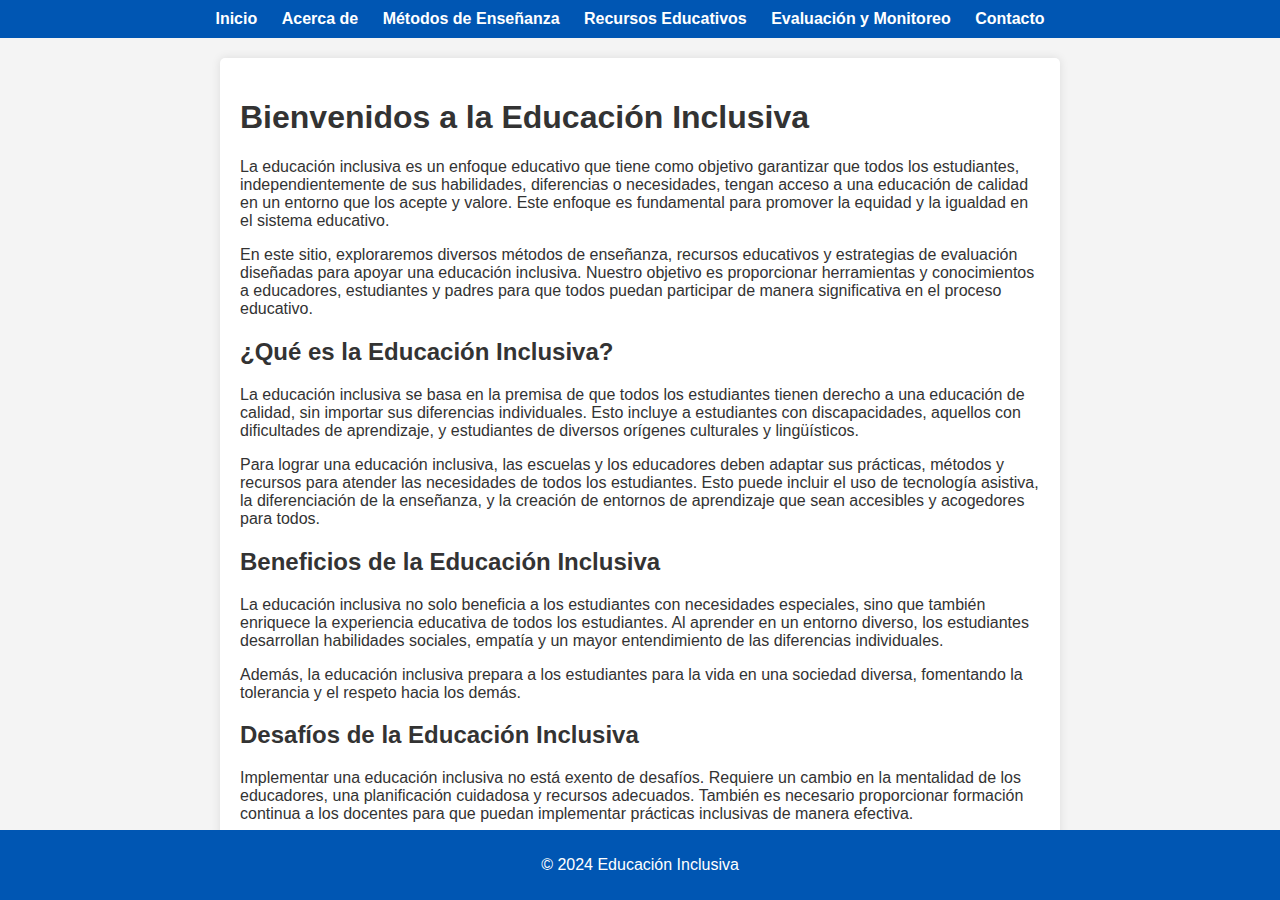
<file: index.html>
<!DOCTYPE html>
<html lang="es">
<head>
    <meta charset="UTF-8">
    <meta name="viewport" content="width=device-width, initial-scale=1.0">
    <title>Educación Inclusiva</title>
    <link rel="stylesheet" href="styles.css">
</head>
<body>
    <header>
        <nav>
            <ul>
                <li><a href="index.html">Inicio</a></li>
                <li><a href="acerca.html">Acerca de</a></li>
                <li><a href="metodos.html">Métodos de Enseñanza</a></li>
                <li>
                    <a href="recursos.html">Recursos Educativos</a>
                    <ul class="submenu">
                        <li><a href="materiales-maestros.html">Materiales para Maestros</a></li>
                        <li><a href="herramientas-estudiantes.html">Herramientas para Estudiantes</a></li>
                    </ul>
                </li>
                <li><a href="evaluacion.html">Evaluación y Monitoreo</a></li>
                <li><a href="contacto.html">Contacto</a></li>
            </ul>
        </nav>
    </header>
    <main>
        <h1>Bienvenidos a la Educación Inclusiva</h1>
        <p>La educación inclusiva es un enfoque educativo que tiene como objetivo garantizar que todos los estudiantes, independientemente de sus habilidades, diferencias o necesidades, tengan acceso a una educación de calidad en un entorno que los acepte y valore. Este enfoque es fundamental para promover la equidad y la igualdad en el sistema educativo.</p>
        <p>En este sitio, exploraremos diversos métodos de enseñanza, recursos educativos y estrategias de evaluación diseñadas para apoyar una educación inclusiva. Nuestro objetivo es proporcionar herramientas y conocimientos a educadores, estudiantes y padres para que todos puedan participar de manera significativa en el proceso educativo.</p>
        <h2>¿Qué es la Educación Inclusiva?</h2>
        <p>La educación inclusiva se basa en la premisa de que todos los estudiantes tienen derecho a una educación de calidad, sin importar sus diferencias individuales. Esto incluye a estudiantes con discapacidades, aquellos con dificultades de aprendizaje, y estudiantes de diversos orígenes culturales y lingüísticos.</p>
        <p>Para lograr una educación inclusiva, las escuelas y los educadores deben adaptar sus prácticas, métodos y recursos para atender las necesidades de todos los estudiantes. Esto puede incluir el uso de tecnología asistiva, la diferenciación de la enseñanza, y la creación de entornos de aprendizaje que sean accesibles y acogedores para todos.</p>
        <h2>Beneficios de la Educación Inclusiva</h2>
        <p>La educación inclusiva no solo beneficia a los estudiantes con necesidades especiales, sino que también enriquece la experiencia educativa de todos los estudiantes. Al aprender en un entorno diverso, los estudiantes desarrollan habilidades sociales, empatía y un mayor entendimiento de las diferencias individuales.</p>
        <p>Además, la educación inclusiva prepara a los estudiantes para la vida en una sociedad diversa, fomentando la tolerancia y el respeto hacia los demás.</p>
        <h2>Desafíos de la Educación Inclusiva</h2>
        <p>Implementar una educación inclusiva no está exento de desafíos. Requiere un cambio en la mentalidad de los educadores, una planificación cuidadosa y recursos adecuados. También es necesario proporcionar formación continua a los docentes para que puedan implementar prácticas inclusivas de manera efectiva.</p>
    </main>
    <footer>
        <p>© 2024 Educación Inclusiva</p>
    </footer>
</body>
</html>
</file>
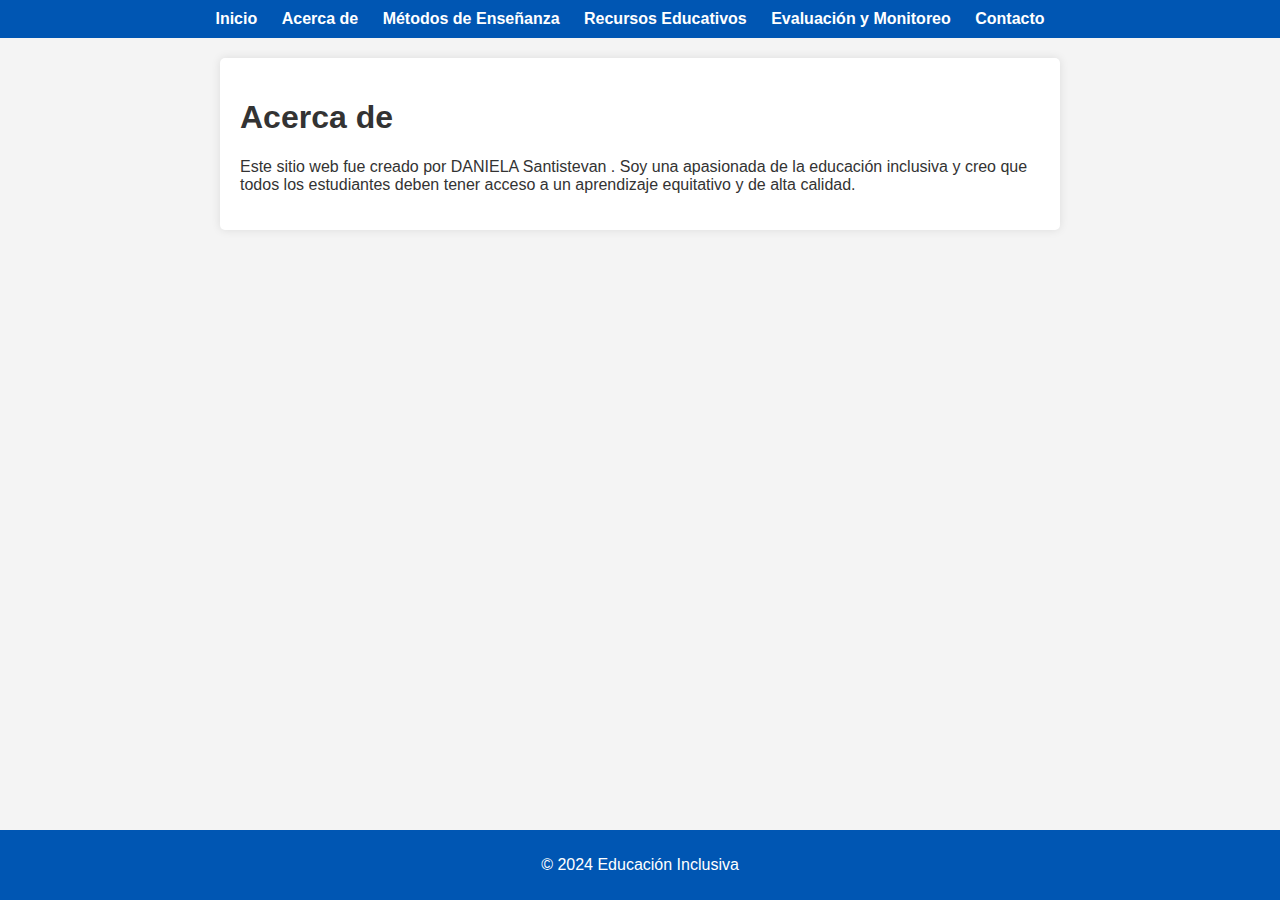
<file: acerca.html>
<!DOCTYPE html>
<html lang="es">
<head>
    <meta charset="UTF-8">
    <meta name="viewport" content="width=device-width, initial-scale=1.0">
    <title>Acerca de - Educación Inclusiva</title>
    <link rel="stylesheet" href="styles.css">
</head>
<body>
    <header>
        <nav>
            <ul>
                <li><a href="index.html">Inicio</a></li>
                <li><a href="acerca.html">Acerca de</a></li>
                <li><a href="metodos.html">Métodos de Enseñanza</a></li>
                <li>
                    <a href="recursos.html">Recursos Educativos</a>
                    <ul class="submenu">
                        <li><a href="materiales-maestros.html">Materiales para Maestros</a></li>
                        <li><a href="herramientas-estudiantes.html">Herramientas para Estudiantes</a></li>
                    </ul>
                </li>
                <li><a href="evaluacion.html">Evaluación y Monitoreo</a></li>
                <li><a href="contacto.html">Contacto</a></li>
            </ul>
        </nav>
    </header>
    <main>
        <h1>Acerca de</h1>
        <p>Este sitio web fue creado por DANIELA Santistevan </div>. Soy una apasionada de la educación inclusiva y creo que todos los estudiantes deben tener acceso a un aprendizaje equitativo y de alta calidad.</p>
    </main>
    <footer>
        <p>© 2024 Educación Inclusiva</p>
    </footer>
</body>
</html>
</file>
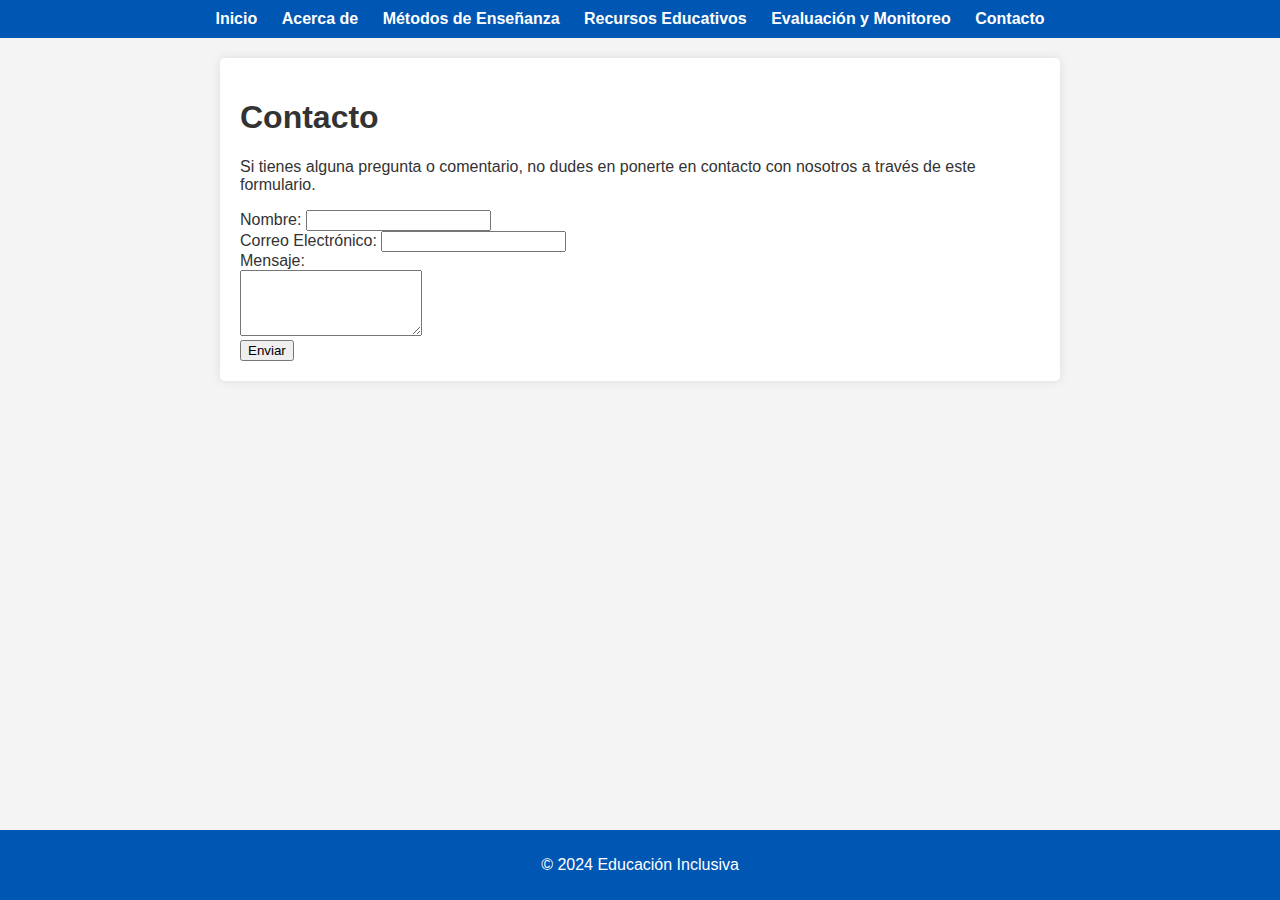
<file: contacto.html>
<!DOCTYPE html>
<html lang="es">
<head>
    <meta charset="UTF-8">
    <meta name="viewport" content="width=device-width, initial-scale=1.0">
    <title>Contacto - Educación Inclusiva</title>
    <link rel="stylesheet" href="styles.css">
</head>
<body>
    <header>
        <nav>
            <ul>
                <li><a href="index.html">Inicio</a></li>
                <li><a href="acerca.html">Acerca de</a></li>
                <li><a href="metodos.html">Métodos de Enseñanza</a></li>
                <li>
                    <a href="recursos.html">Recursos Educativos</a>
                    <ul class="submenu">
                        <li><a href="materiales-maestros.html">Materiales para Maestros</a></li>
                        <li><a href="herramientas-estudiantes.html">Herramientas para Estudiantes</a></li>
                    </ul>
                </li>
                <li><a href="evaluacion.html">Evaluación y Monitoreo</a></li>
                <li><a href="contacto.html">Contacto</a></li>
            </ul>
        </nav>
    </header>
    <main>
        <h1>Contacto</h1>
        <p>Si tienes alguna pregunta o comentario, no dudes en ponerte en contacto con nosotros a través de este formulario.</p>
        <form action="#" method="post">
            <label for="nombre">Nombre:</label>
            <input type="text" id="nombre" name="nombre" required><br>
            <label for="email">Correo Electrónico:</label>
            <input type="email" id="email" name="email" required><br>
            <label for="mensaje">Mensaje:</label><br>
            <textarea id="mensaje" name="mensaje" rows="4" required></textarea><br>
            <input type="submit" value="Enviar">
        </form>
    </main>
    <footer>
        <p>© 2024 Educación Inclusiva</p>
    </footer>
</body>
</html>
</file>
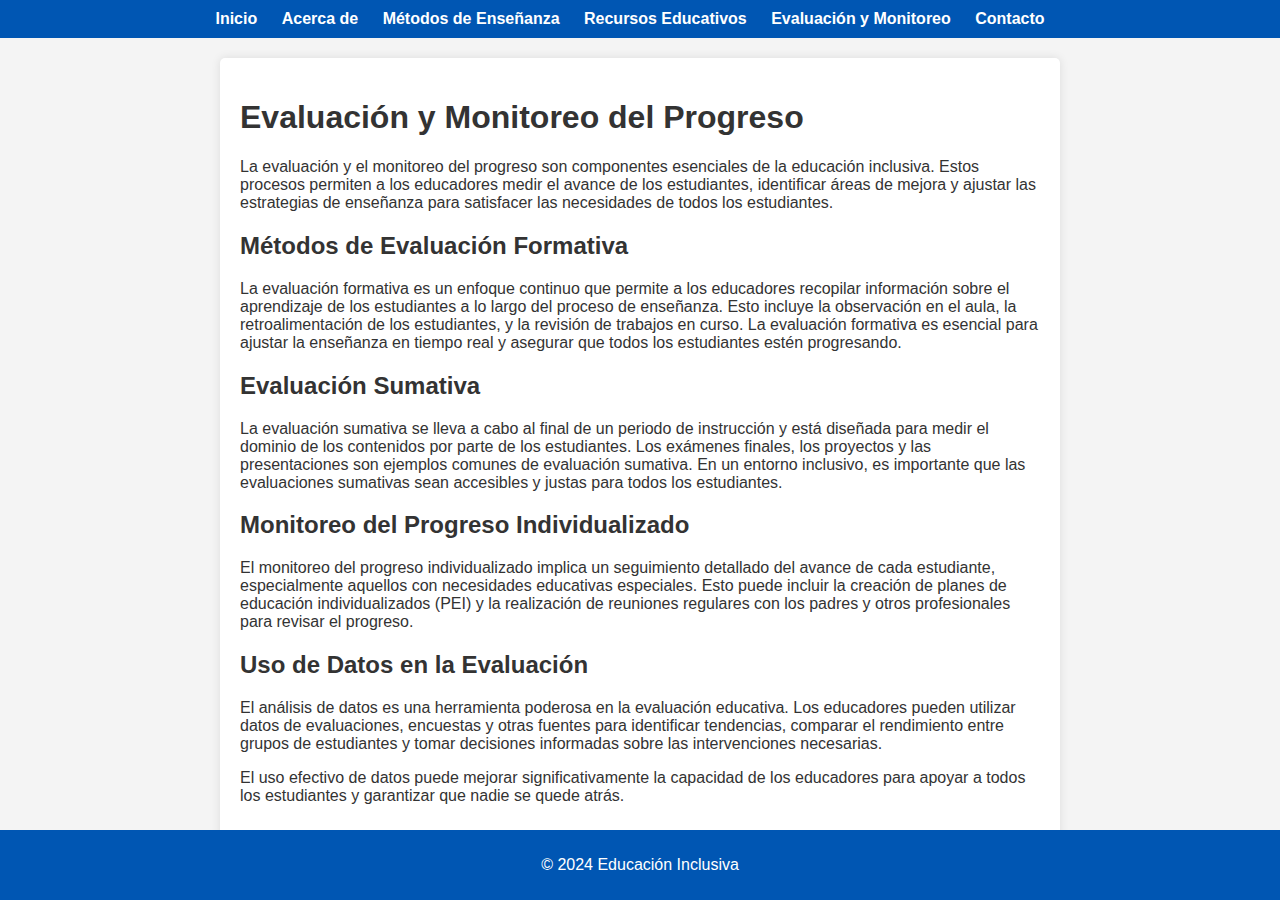
<file: evaluacion .html>
<!DOCTYPE html>
<html lang="es">
<head>
    <meta charset="UTF-8">
    <meta name="viewport" content="width=device-width, initial-scale=1.0">
    <title>Evaluación y Monitoreo - Educación Inclusiva</title>
    <link rel="stylesheet" href="styles.css">
</head>
<body>
    <header>
        <nav>
            <ul>
                <li><a href="index.html">Inicio</a></li>
                <li><a href="acerca.html">Acerca de</a></li>
                <li><a href="metodos.html">Métodos de Enseñanza</a></li>
                <li>
                    <a href="recursos.html">Recursos Educativos</a>
                    <ul class="submenu">
                        <li><a href="materiales-maestros.html">Materiales para Maestros</a></li>
                        <li><a href="herramientas-estudiantes.html">Herramientas para Estudiantes</a></li>
                    </ul>
                </li>
                <li><a href="evaluacion.html">Evaluación y Monitoreo</a></li>
                <li><a href="contacto.html">Contacto</a></li>
            </ul>
        </nav>
    </header>
    <main>
        <h1>Evaluación y Monitoreo del Progreso</h1>
        <p>La evaluación y el monitoreo del progreso son componentes esenciales de la educación inclusiva. Estos procesos permiten a los educadores medir el avance de los estudiantes, identificar áreas de mejora y ajustar las estrategias de enseñanza para satisfacer las necesidades de todos los estudiantes.</p>
        <h2>Métodos de Evaluación Formativa</h2>
        <p>La evaluación formativa es un enfoque continuo que permite a los educadores recopilar información sobre el aprendizaje de los estudiantes a lo largo del proceso de enseñanza. Esto incluye la observación en el aula, la retroalimentación de los estudiantes, y la revisión de trabajos en curso. La evaluación formativa es esencial para ajustar la enseñanza en tiempo real y asegurar que todos los estudiantes estén progresando.</p>
        <h2>Evaluación Sumativa</h2>
        <p>La evaluación sumativa se lleva a cabo al final de un periodo de instrucción y está diseñada para medir el dominio de los contenidos por parte de los estudiantes. Los exámenes finales, los proyectos y las presentaciones son ejemplos comunes de evaluación sumativa. En un entorno inclusivo, es importante que las evaluaciones sumativas sean accesibles y justas para todos los estudiantes.</p>
        <h2>Monitoreo del Progreso Individualizado</h2>
        <p>El monitoreo del progreso individualizado implica un seguimiento detallado del avance de cada estudiante, especialmente aquellos con necesidades educativas especiales. Esto puede incluir la creación de planes de educación individualizados (PEI) y la realización de reuniones regulares con los padres y otros profesionales para revisar el progreso.</p>
        <h2>Uso de Datos en la Evaluación</h2>
        <p>El análisis de datos es una herramienta poderosa en la evaluación educativa. Los educadores pueden utilizar datos de evaluaciones, encuestas y otras fuentes para identificar tendencias, comparar el rendimiento entre grupos de estudiantes y tomar decisiones informadas sobre las intervenciones necesarias.</p>
        <p>El uso efectivo de datos puede mejorar significativamente la capacidad de los educadores para apoyar a todos los estudiantes y garantizar que nadie se quede atrás.</p>
    </main>
    <footer>
        <p>© 2024 Educación Inclusiva</p>
    </footer>
</body>
</html>
</file>
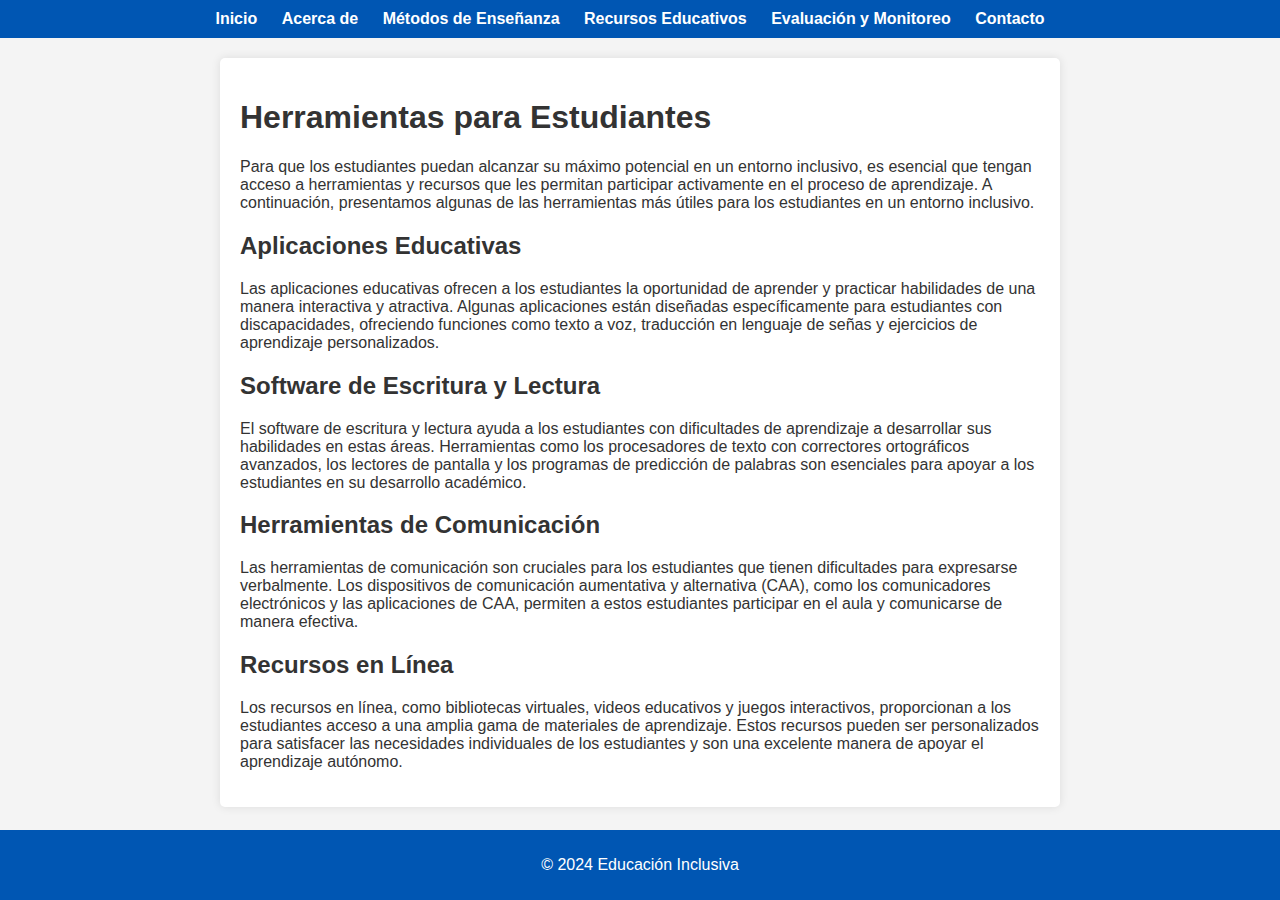
<file: herramientas-estudiantes.html>
<!DOCTYPE html>
<html lang="es">
<head>
    <meta charset="UTF-8">
    <meta name="viewport" content="width=device-width, initial-scale=1.0">
    <title>Herramientas para Estudiantes - Educación Inclusiva</title>
    <link rel="stylesheet" href="styles.css">
</head>
<body>
    <header>
        <nav>
            <ul>
                <li><a href="index.html">Inicio</a></li>
                <li><a href="acerca.html">Acerca de</a></li>
                <li><a href="metodos.html">Métodos de Enseñanza</a></li>
                <li>
                    <a href="recursos.html">Recursos Educativos</a>
                    <ul class="submenu">
                        <li><a href="materiales-maestros.html">Materiales para Maestros</a></li>
                        <li><a href="herramientas-estudiantes.html">Herramientas para Estudiantes</a></li>
                    </ul>
                </li>
                <li><a href="evaluacion.html">Evaluación y Monitoreo</a></li>
                <li><a href="contacto.html">Contacto</a></li>
            </ul>
        </nav>
    </header>
    <main>
        <h1>Herramientas para Estudiantes</h1>
        <p>Para que los estudiantes puedan alcanzar su máximo potencial en un entorno inclusivo, es esencial que tengan acceso a herramientas y recursos que les permitan participar activamente en el proceso de aprendizaje. A continuación, presentamos algunas de las herramientas más útiles para los estudiantes en un entorno inclusivo.</p>
        <h2>Aplicaciones Educativas</h2>
        <p>Las aplicaciones educativas ofrecen a los estudiantes la oportunidad de aprender y practicar habilidades de una manera interactiva y atractiva. Algunas aplicaciones están diseñadas específicamente para estudiantes con discapacidades, ofreciendo funciones como texto a voz, traducción en lenguaje de señas y ejercicios de aprendizaje personalizados.</p>
        <h2>Software de Escritura y Lectura</h2>
        <p>El software de escritura y lectura ayuda a los estudiantes con dificultades de aprendizaje a desarrollar sus habilidades en estas áreas. Herramientas como los procesadores de texto con correctores ortográficos avanzados, los lectores de pantalla y los programas de predicción de palabras son esenciales para apoyar a los estudiantes en su desarrollo académico.</p>
        <h2>Herramientas de Comunicación</h2>
        <p>Las herramientas de comunicación son cruciales para los estudiantes que tienen dificultades para expresarse verbalmente. Los dispositivos de comunicación aumentativa y alternativa (CAA), como los comunicadores electrónicos y las aplicaciones de CAA, permiten a estos estudiantes participar en el aula y comunicarse de manera efectiva.</p>
        <h2>Recursos en Línea</h2>
        <p>Los recursos en línea, como bibliotecas virtuales, videos educativos y juegos interactivos, proporcionan a los estudiantes acceso a una amplia gama de materiales de aprendizaje. Estos recursos pueden ser personalizados para satisfacer las necesidades individuales de los estudiantes y son una excelente manera de apoyar el aprendizaje autónomo.</p>
    </main>
    <footer>
        <p>© 2024 Educación Inclusiva</p>
    </footer>
</body>
</html>
</file>
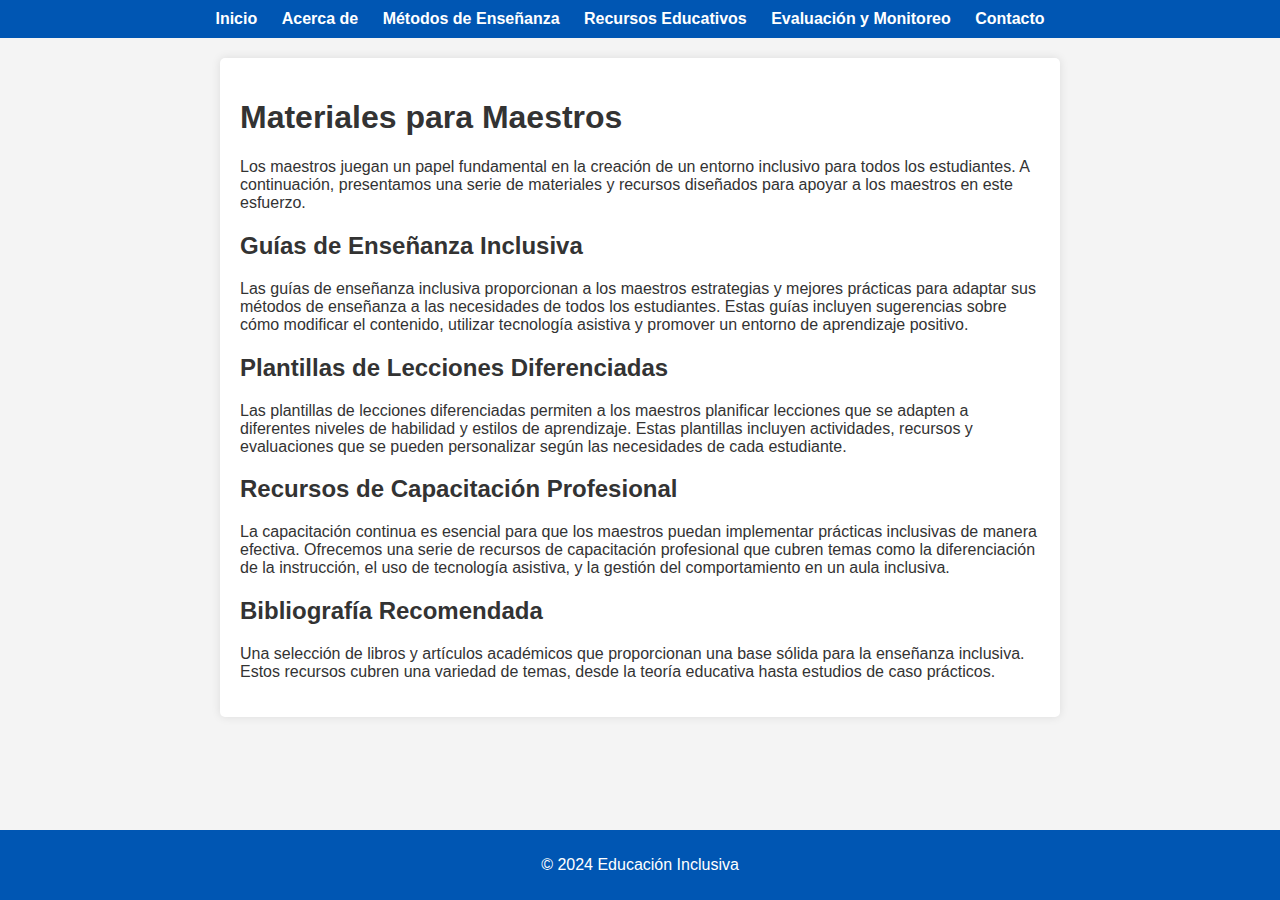
<file: materiales-maestros.html>
<!DOCTYPE html>
<html lang="es">
<head>
    <meta charset="UTF-8">
    <meta name="viewport" content="width=device-width, initial-scale=1.0">
    <title>Materiales para Maestros - Educación Inclusiva</title>
    <link rel="stylesheet" href="styles.css">
</head>
<body>
    <header>
        <nav>
            <ul>
                <li><a href="index.html">Inicio</a></li>
                <li><a href="acerca.html">Acerca de</a></li>
                <li><a href="metodos.html">Métodos de Enseñanza</a></li>
                <li>
                    <a href="recursos.html">Recursos Educativos</a>
                    <ul class="submenu">
                        <li><a href="materiales-maestros.html">Materiales para Maestros</a></li>
                        <li><a href="herramientas-estudiantes.html">Herramientas para Estudiantes</a></li>
                    </ul>
                </li>
                <li><a href="evaluacion.html">Evaluación y Monitoreo</a></li>
                <li><a href="contacto.html">Contacto</a></li>
            </ul>
        </nav>
    </header>
    <main>
        <h1>Materiales para Maestros</h1>
        <p>Los maestros juegan un papel fundamental en la creación de un entorno inclusivo para todos los estudiantes. A continuación, presentamos una serie de materiales y recursos diseñados para apoyar a los maestros en este esfuerzo.</p>
        <h2>Guías de Enseñanza Inclusiva</h2>
        <p>Las guías de enseñanza inclusiva proporcionan a los maestros estrategias y mejores prácticas para adaptar sus métodos de enseñanza a las necesidades de todos los estudiantes. Estas guías incluyen sugerencias sobre cómo modificar el contenido, utilizar tecnología asistiva y promover un entorno de aprendizaje positivo.</p>
        <h2>Plantillas de Lecciones Diferenciadas</h2>
        <p>Las plantillas de lecciones diferenciadas permiten a los maestros planificar lecciones que se adapten a diferentes niveles de habilidad y estilos de aprendizaje. Estas plantillas incluyen actividades, recursos y evaluaciones que se pueden personalizar según las necesidades de cada estudiante.</p>
        <h2>Recursos de Capacitación Profesional</h2>
        <p>La capacitación continua es esencial para que los maestros puedan implementar prácticas inclusivas de manera efectiva. Ofrecemos una serie de recursos de capacitación profesional que cubren temas como la diferenciación de la instrucción, el uso de tecnología asistiva, y la gestión del comportamiento en un aula inclusiva.</p>
        <h2>Bibliografía Recomendada</h2>
        <p>Una selección de libros y artículos académicos que proporcionan una base sólida para la enseñanza inclusiva. Estos recursos cubren una variedad de temas, desde la teoría educativa hasta estudios de caso prácticos.</p>
    </main>
    <footer>
        <p>© 2024 Educación Inclusiva</p>
    </footer>
</body>
</html>
</file>
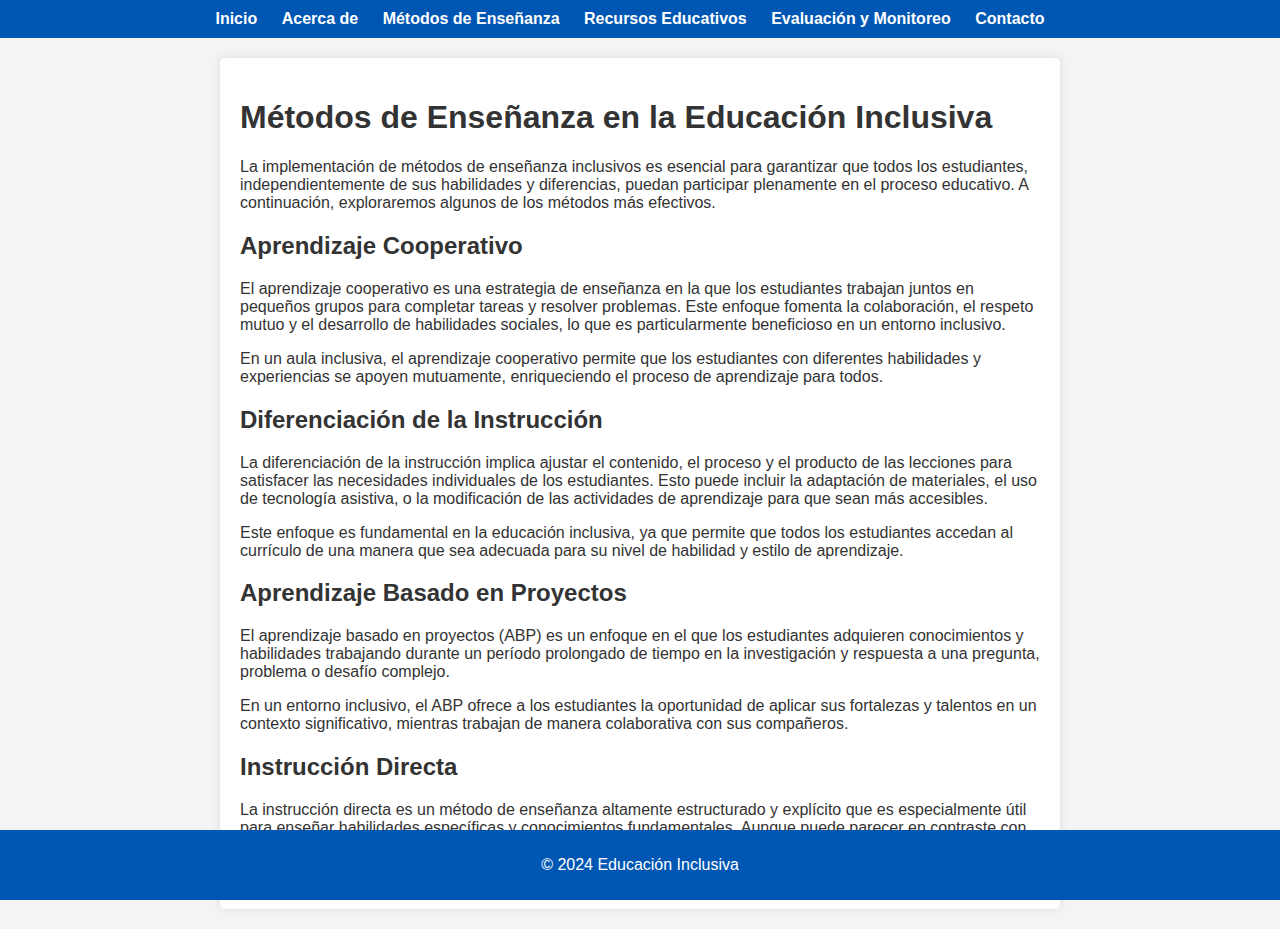
<file: metodos.html>
<!DOCTYPE html>
<html lang="es">
<head>
    <meta charset="UTF-8">
    <meta name="viewport" content="width=device-width, initial-scale=1.0">
    <title>Métodos de Enseñanza - Educación Inclusiva</title>
    <link rel="stylesheet" href="styles.css">
</head>
<body>
    <header>
        <nav>
            <ul>
                <li><a href="index.html">Inicio</a></li>
                <li><a href="acerca.html">Acerca de</a></li>
                <li><a href="metodos.html">Métodos de Enseñanza</a></li>
                <li>
                    <a href="recursos.html">Recursos Educativos</a>
                    <ul class="submenu">
                        <li><a href="materiales-maestros.html">Materiales para Maestros</a></li>
                        <li><a href="herramientas-estudiantes.html">Herramientas para Estudiantes</a></li>
                    </ul>
                </li>
                <li><a href="evaluacion.html">Evaluación y Monitoreo</a></li>
                <li><a href="contacto.html">Contacto</a></li>
            </ul>
        </nav>
    </header>
    <main>
        <h1>Métodos de Enseñanza en la Educación Inclusiva</h1>
        <p>La implementación de métodos de enseñanza inclusivos es esencial para garantizar que todos los estudiantes, independientemente de sus habilidades y diferencias, puedan participar plenamente en el proceso educativo. A continuación, exploraremos algunos de los métodos más efectivos.</p>
        <h2>Aprendizaje Cooperativo</h2>
        <p>El aprendizaje cooperativo es una estrategia de enseñanza en la que los estudiantes trabajan juntos en pequeños grupos para completar tareas y resolver problemas. Este enfoque fomenta la colaboración, el respeto mutuo y el desarrollo de habilidades sociales, lo que es particularmente beneficioso en un entorno inclusivo.</p>
        <p>En un aula inclusiva, el aprendizaje cooperativo permite que los estudiantes con diferentes habilidades y experiencias se apoyen mutuamente, enriqueciendo el proceso de aprendizaje para todos.</p>
        <h2>Diferenciación de la Instrucción</h2>
        <p>La diferenciación de la instrucción implica ajustar el contenido, el proceso y el producto de las lecciones para satisfacer las necesidades individuales de los estudiantes. Esto puede incluir la adaptación de materiales, el uso de tecnología asistiva, o la modificación de las actividades de aprendizaje para que sean más accesibles.</p>
        <p>Este enfoque es fundamental en la educación inclusiva, ya que permite que todos los estudiantes accedan al currículo de una manera que sea adecuada para su nivel de habilidad y estilo de aprendizaje.</p>
        <h2>Aprendizaje Basado en Proyectos</h2>
        <p>El aprendizaje basado en proyectos (ABP) es un enfoque en el que los estudiantes adquieren conocimientos y habilidades trabajando durante un período prolongado de tiempo en la investigación y respuesta a una pregunta, problema o desafío complejo.</p>
        <p>En un entorno inclusivo, el ABP ofrece a los estudiantes la oportunidad de aplicar sus fortalezas y talentos en un contexto significativo, mientras trabajan de manera colaborativa con sus compañeros.</p>
        <h2>Instrucción Directa</h2>
        <p>La instrucción directa es un método de enseñanza altamente estructurado y explícito que es especialmente útil para enseñar habilidades específicas y conocimientos fundamentales. Aunque puede parecer en contraste con los métodos más flexibles, es valioso en la educación inclusiva para proporcionar claridad y apoyo adicional a los estudiantes que lo necesitan.</p>
    </main>
    <footer>
        <p>© 2024 Educación Inclusiva</p>
    </footer>
</body>
</html>
</file>
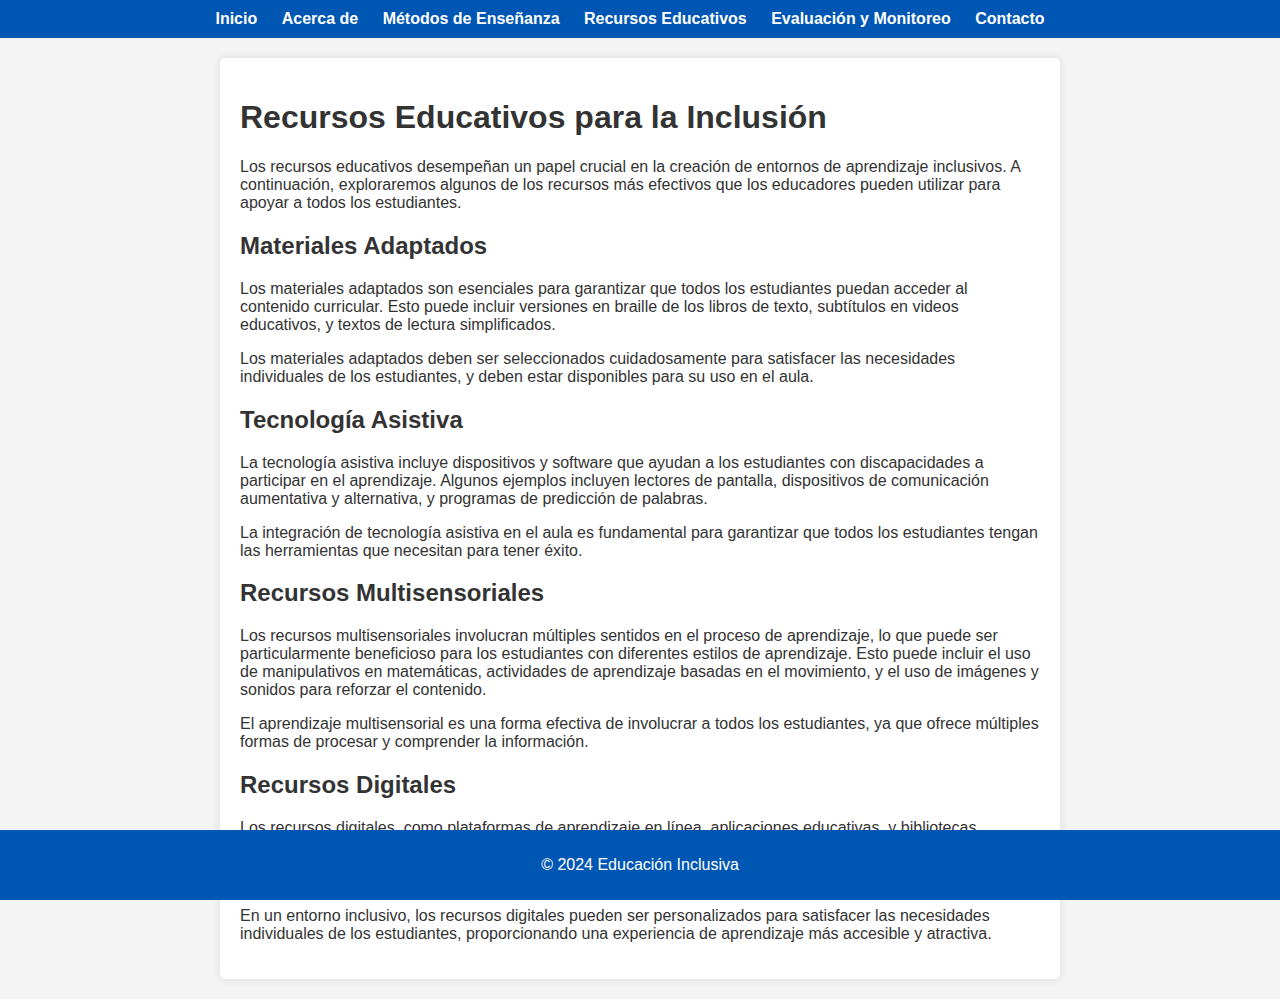
<file: recursos.html>
<!DOCTYPE html>
<html lang="es">
<head>
    <meta charset="UTF-8">
    <meta name="viewport" content="width=device-width, initial-scale=1.0">
    <title>Recursos Educativos - Educación Inclusiva</title>
    <link rel="stylesheet" href="styles.css">
</head>
<body>
    <header>
        <nav>
            <ul>
                <li><a href="index.html">Inicio</a></li>
                <li><a href="acerca.html">Acerca de</a></li>
                <li><a href="metodos.html">Métodos de Enseñanza</a></li>
                <li>
                    <a href="recursos.html">Recursos Educativos</a>
                    <ul class="submenu">
                        <li><a href="materiales-maestros.html">Materiales para Maestros</a></li>
                        <li><a href="herramientas-estudiantes.html">Herramientas para Estudiantes</a></li>
                    </ul>
                </li>
                <li><a href="evaluacion.html">Evaluación y Monitoreo</a></li>
                <li><a href="contacto.html">Contacto</a></li>
            </ul>
        </nav>
    </header>
    <main>
        <h1>Recursos Educativos para la Inclusión</h1>
        <p>Los recursos educativos desempeñan un papel crucial en la creación de entornos de aprendizaje inclusivos. A continuación, exploraremos algunos de los recursos más efectivos que los educadores pueden utilizar para apoyar a todos los estudiantes.</p>
        <h2>Materiales Adaptados</h2>
        <p>Los materiales adaptados son esenciales para garantizar que todos los estudiantes puedan acceder al contenido curricular. Esto puede incluir versiones en braille de los libros de texto, subtítulos en videos educativos, y textos de lectura simplificados.</p>
        <p>Los materiales adaptados deben ser seleccionados cuidadosamente para satisfacer las necesidades individuales de los estudiantes, y deben estar disponibles para su uso en el aula.</p>
        <h2>Tecnología Asistiva</h2>
        <p>La tecnología asistiva incluye dispositivos y software que ayudan a los estudiantes con discapacidades a participar en el aprendizaje. Algunos ejemplos incluyen lectores de pantalla, dispositivos de comunicación aumentativa y alternativa, y programas de predicción de palabras.</p>
        <p>La integración de tecnología asistiva en el aula es fundamental para garantizar que todos los estudiantes tengan las herramientas que necesitan para tener éxito.</p>
        <h2>Recursos Multisensoriales</h2>
        <p>Los recursos multisensoriales involucran múltiples sentidos en el proceso de aprendizaje, lo que puede ser particularmente beneficioso para los estudiantes con diferentes estilos de aprendizaje. Esto puede incluir el uso de manipulativos en matemáticas, actividades de aprendizaje basadas en el movimiento, y el uso de imágenes y sonidos para reforzar el contenido.</p>
        <p>El aprendizaje multisensorial es una forma efectiva de involucrar a todos los estudiantes, ya que ofrece múltiples formas de procesar y comprender la información.</p>
        <h2>Recursos Digitales</h2>
        <p>Los recursos digitales, como plataformas de aprendizaje en línea, aplicaciones educativas, y bibliotecas virtuales, ofrecen a los estudiantes acceso a una amplia gama de contenidos y herramientas de aprendizaje. Estos recursos permiten a los estudiantes aprender a su propio ritmo y explorar temas de interés de manera más profunda.</p>
        <p>En un entorno inclusivo, los recursos digitales pueden ser personalizados para satisfacer las necesidades individuales de los estudiantes, proporcionando una experiencia de aprendizaje más accesible y atractiva.</p>
    </main>
    <footer>
        <p>© 2024 Educación Inclusiva</p>
    </footer>
</body>
</html>
</file>
<file: styles.css>
body {
    font-family: Arial, sans-serif;
    margin: 0;
    padding: 0;
    background-color: #f4f4f4;
    color: #333;
}

header {
    background-color: #0056b3;
    padding: 10px 0;
}

nav ul {
    list-style-type: none;
    margin: 0;
    padding: 0;
    text-align: center;
}

nav ul li {
    display: inline;
    margin-right: 20px;
}

nav ul li a {
    color: white;
    text-decoration: none;
    font-weight: bold;
}

nav ul li a:hover {
    text-decoration: underline;
}

.submenu {
    display: none;
    position: absolute;
    background-color: #0056b3;
    padding: 10px;
    border-radius: 5px;
}

nav ul li:hover .submenu {
    display: block;
}

.submenu li {
    display: block;
    margin: 5px 0;
}

.submenu li a {
    color: white;
    text-decoration: none;
}

main {
    padding: 20px;
    background-color: white;
    max-width: 800px;
    margin: 20px auto;
    border-radius: 5px;
    box-shadow: 0 0 10px rgba(0, 0, 0, 0.1);
}

footer {
    background-color: #0056b3;
    color: white;
    text-align: center;
    padding: 10px 0;
    position: fixed;
    bottom: 0;
    width: 100%;
}
</file>
